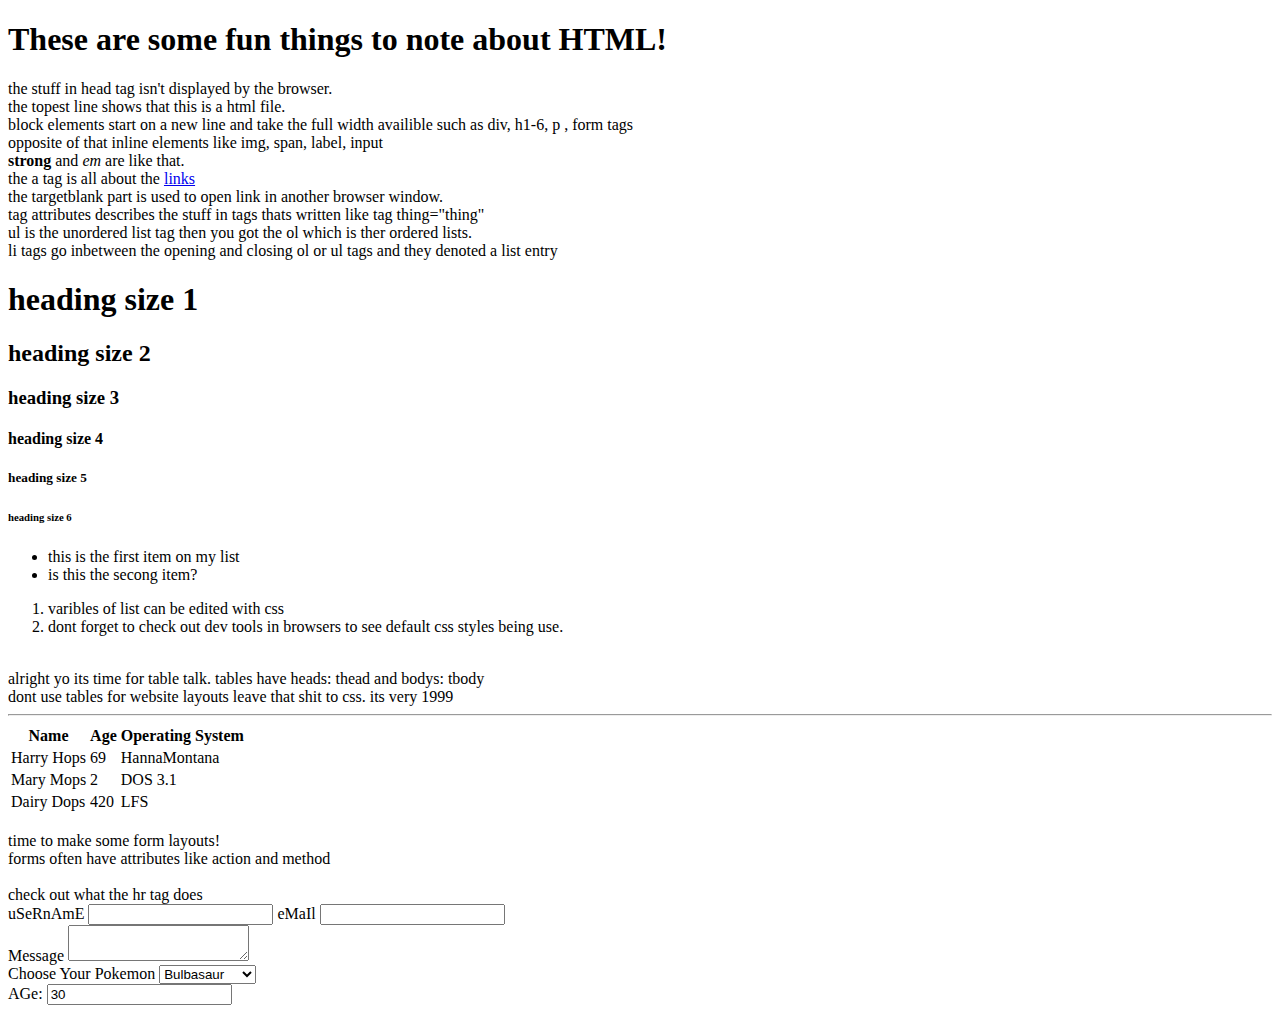
<file: index.html>
<!DOCTYPE html>
<html lang="">
  <head>
    <meta charset="utf-8">
    <title>HTML Helper</title>
  </head>
  <body>
    <h1>These are some fun things to note about HTML!</h1>
    <p>the stuff in head tag isn't displayed by the browser.
      <br>the topest line shows that this is a html file.
      <br>block elements start on a new line and take the full width availible such as div, h1-6, p , form tags
      <br> opposite of that inline elements like img, span, label, input  
      <br> <strong>strong </strong> and <em>em</em> are like that.
      <br>the a tag is all about the <a href="https://google.com" target="_blank">links</a> 
      <br> the targetblank part is used to open link in another browser window.
      <br> tag attributes describes the stuff in tags thats written like tag thing="thing"
      <br> ul is the unordered list tag then you got the ol which is ther ordered lists.
      <br> li tags go inbetween the opening and closing ol or ul tags and they denoted a list entry
      <!-- this is how ya hind notes -->
    </p>
    <h1>heading size 1</h1>
    <h2>heading size 2</h2>
    <h3>heading size 3</h3>
    <h4>heading size 4</h4>
    <h5>heading size 5</h5>
    <h6>heading size 6</h6>
    <ul>
      <li>this is the first item on my list
      <li>is this the secong item?</ul>
    <ol>
      <li>varibles of list can be edited with css
      <li>dont forget to check out dev tools in browsers to see default css styles being use. </ol>
<br> alright yo its time for table talk. tables have heads: thead and bodys: tbody
<br> dont use tables for website layouts leave that shit to css. its very 1999
<hr> 
<table>
  <thead>
    <tr>
      <th>Name</th>
      <th>Age</th>
      <th>Operating System</th>
    </tr>
  </thead>
  <tbody>
    <tr>
      <td>Harry Hops</td>
      <td>69</td>
      <td>HannaMontana</td>
    </tr>
    <tr>
      <td>Mary Mops</td>
      <td>2</td>
      <td>DOS 3.1</td>
    </tr>
    <tr>
      <td>Dairy Dops</td>
      <td>420</td>
      <td>LFS</td>
    </tr>
    </tbody>
</table>
<br> time to make some form layouts!
<br> forms often have attributes like action and method
<br>
<br> check out what the hr tag does
<form action="canThisWork.php" method="POST">
  <label>uSeRnAmE</label>
  <input type="text" name="looked-atby-server">
  <label>eMaIl</label>
  <input type="email" name="looked-at-by-server">
<br>
  <label>Message</label>
  <textarea name="message"></textarea>
  <br>
    <label>Choose Your Pokemon</label>
    <select name="starter-poke">3 options
    <option value="bulbasaur">Bulbasaur</option>
    <option value="squirtle">Squirtle</option>
    <option value="charmander">Charmander</option>
    </select>
    <br>
      
        <label>AGe:</label>
        <input type="number" name="age" value="30">
      
</form>
    <main></main>
    <footer></footer>
  </body>
</html>
</file>
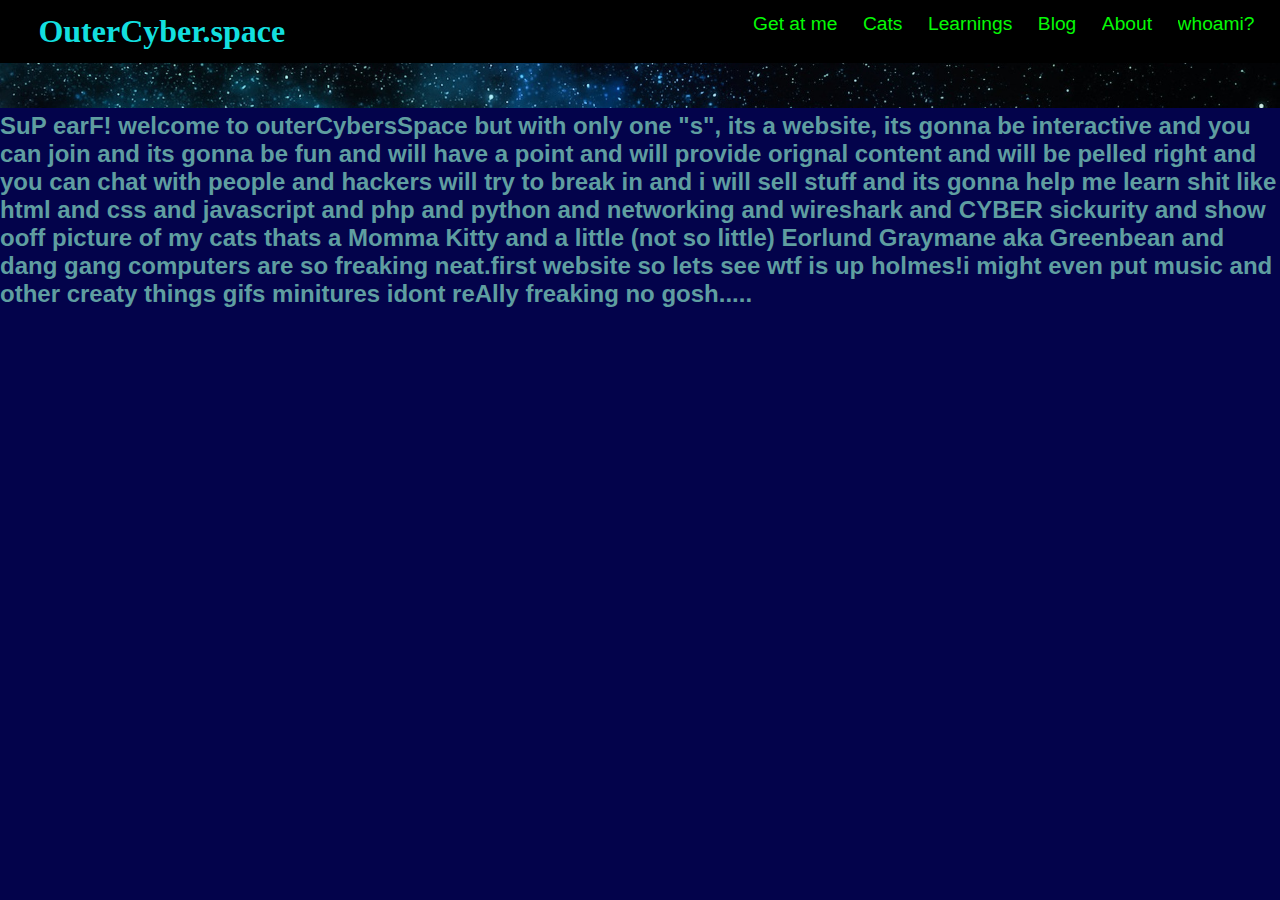
<file: outerCyber.space/index.html>
<!DOCTYPE html>
<html>
        <head>
        <title>OuterCyber.Space</title>
        <link rel="stylesheet" type="text/css" href="css/css.css">
        <meta charset="utf-8">
        <meta name="keywords" content="space chat">
        <meta name="viewport" content="width=device-width initial-scale=1.0"> 
        <meta name="description" content="cyber space">
    </head>
            <body>
                <div class="header">
                    <h1>OuterCyber.space</h1>
                        <a href="">whoami?</a>
                        <a href="">About</a>
                        <a href="">Blog</a>
                        <a href="">Learnings</a>
                        <a href="">Cats</a>
                        <a href="contact.html"><abbr title="contact">Get at me</a>
                </div>
                    <img src="space.jpg" width="100%">
                
        <h2>SuP earF! welcome to outerCybersSpace but with only one "s", its a website, its gonna be interactive and you can join and its gonna be fun and will have a point and will provide orignal content and will be pelled right and you can chat with people and hackers will try to break in and i will sell stuff and its gonna help me learn shit like html and css and javascript and php and python and networking and wireshark  and CYBER <abbr title="cause it siiiiick">sickurity</abbr> and show ooff picture of my cats thats a Momma Kitty and a little (not so little) Eorlund Graymane aka Greenbean and dang gang computers are so freaking neat.first website so lets see wtf is up holmes!i might even put music and other creaty things gifs minitures  idont reAlly  freaking no gosh.....</h2>
        
    </body>
</file>
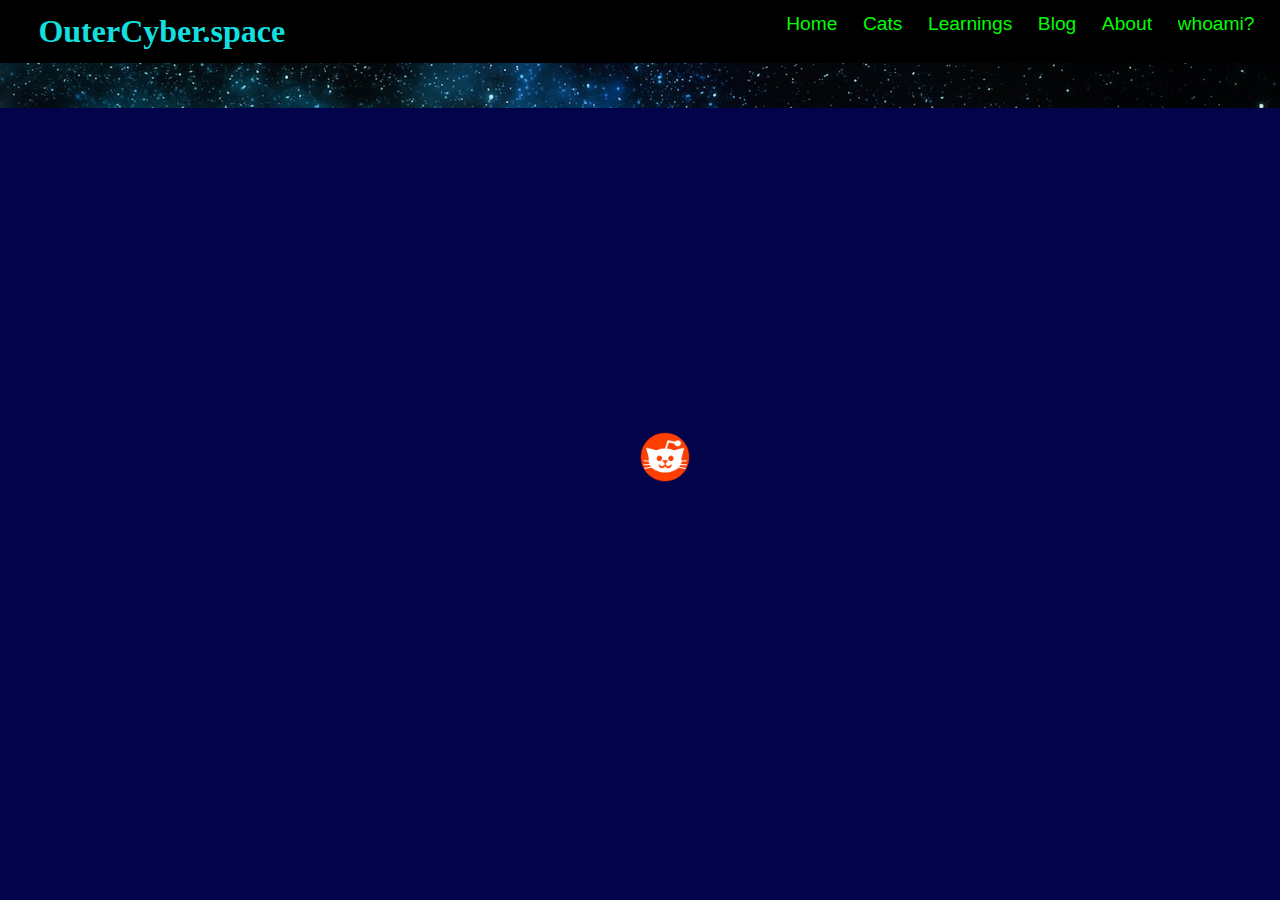
<file: outerCyber.space/contact.html>
<!DOCTYPE html>
<html>
        <head>
        <title>OuterCyber.Space</title>
        <link rel="stylesheet" type="text/css" href="css/css.css">
        <meta charset="utf-8">
        <meta name="keywords" content="space chat">
        <meta name="viewport" content="width=device-width initial-scale=1.0"> 
        <meta name="description" content="cyber space">
    </head>
    <body>
        <div class="header">
            <h1>OuterCyber.space</h1>
                <a href="">whoami?</a>
                <a href="">About</a>
                <a href="">Blog</a>
                <a href="">Learnings</a>
                <a href="">Cats</a>
                <a href="./index.html">Home</a>
        </div>
            <img src="space.jpg" width="100%">
        
        <div class="pnglink">
        
        <a href="https://www.reddit.com/user/4gedN5tars_" target="_blank">
            <img src="./reed.png" height="50"></a> 
        </div>
        </a>
</file>
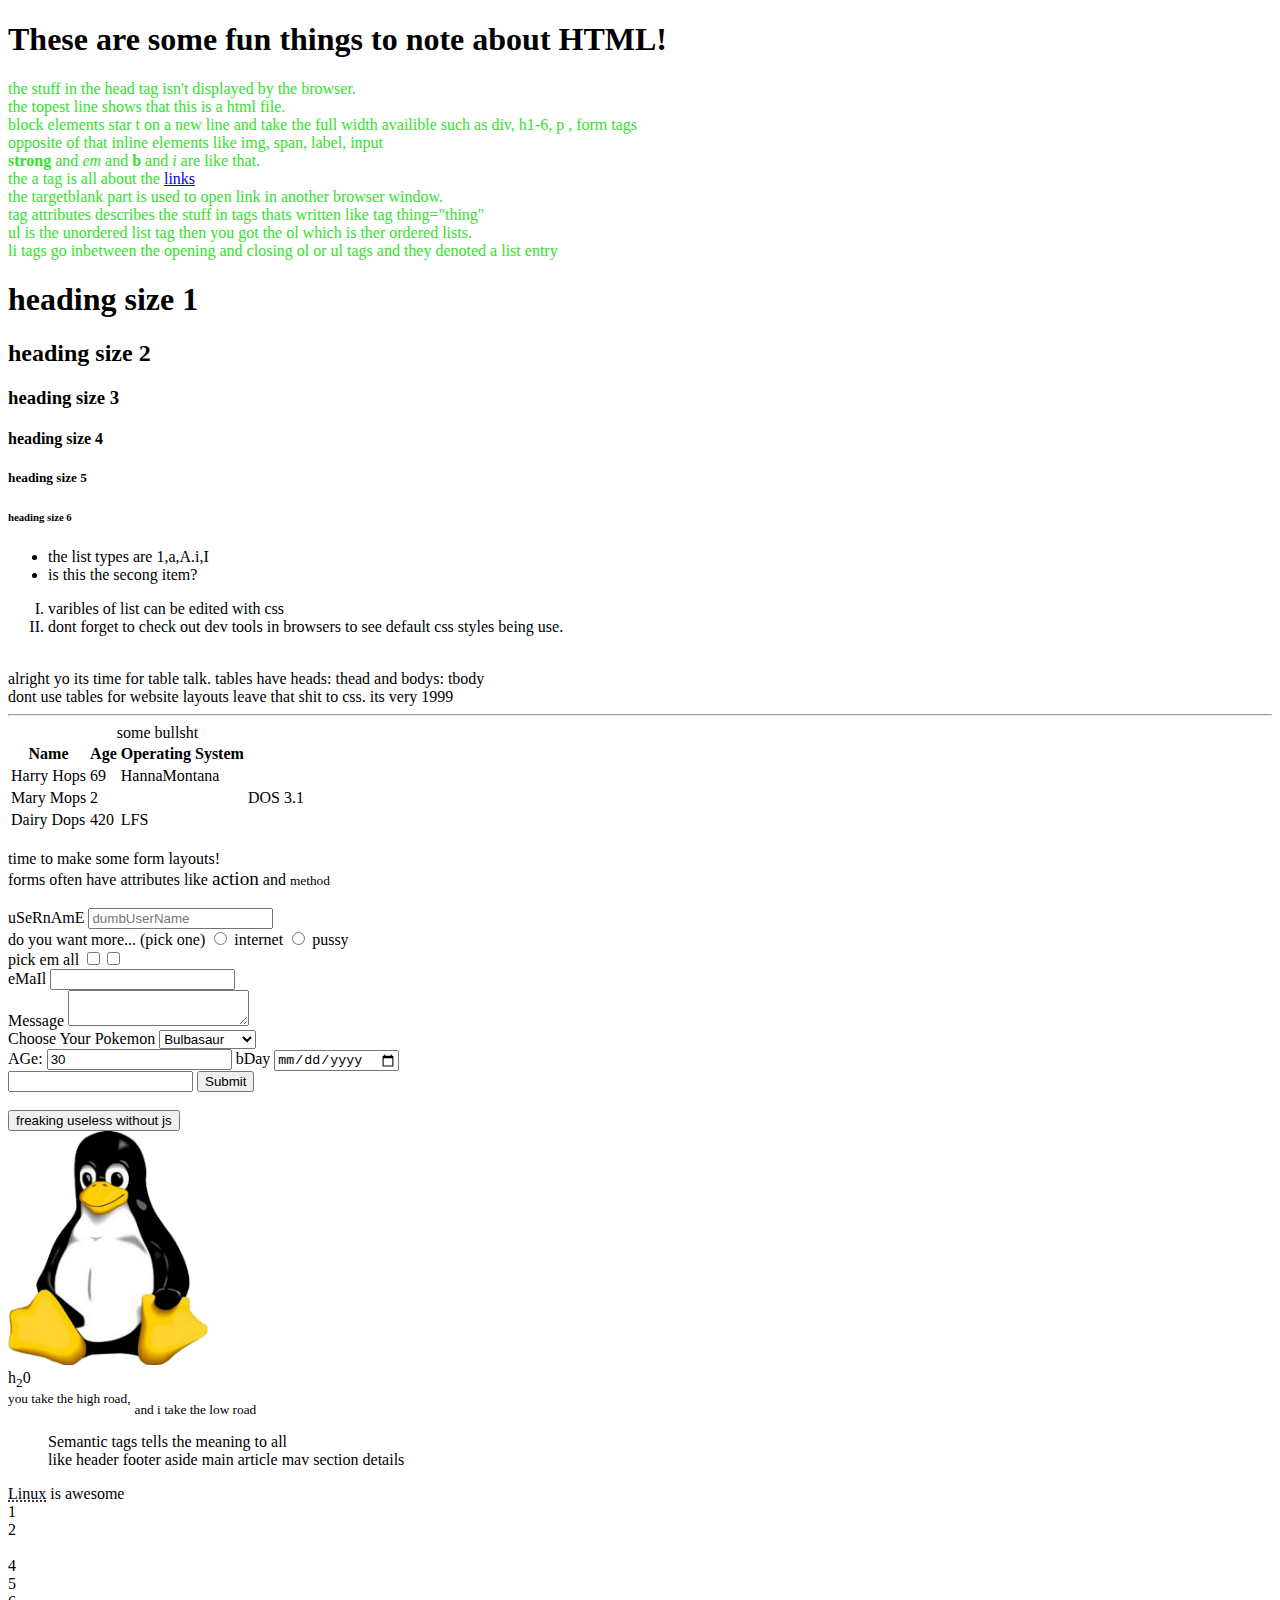
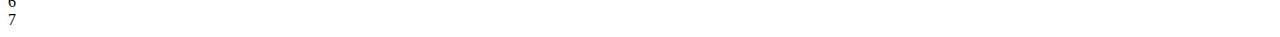
<file: outerCyber.space/htmlHelper/htmlHelpy.html>
<!DOCTYPE html>
<html lang="">
  <head>
    <meta charset="utf-8">
    <meta name="description" content="html hints">
    <meta name="keywords" content="search-words">
    <meta name="viewport" content="width=device-width initial-scale=1.0"> 
    <title>HTML Helper</title>
  </head>
  <body>
    <h1>These are some fun things to note about HTML!</h1>
    <p style="color: rgb(49, 226, 43);">the stuff in the head tag isn't displayed by the browser.
      <br>the topest line shows that this is a html file.
      <br>block elements star t on a new line and take the full width availible such as div, h1-6, p , form tags
      <br> opposite of that inline elements like img, span, label, input  
      <br> <strong>strong </strong> and <em>em</em> and <b>b</b> and <i>i</i> are like that.
      <br>the a tag is all about the <a href="https://duckduckgo.com" target="_blank">links</a> 
      <br> the targetblank part is used to open link in another browser window.
      <br> tag attributes describes the stuff in tags thats written like tag thing="thing"
      <br> ul is the unordered list tag then you got the ol which is ther ordered lists.
      <br> li tags go inbetween the opening and closing ol or ul tags and they denoted a list entry
      <!-- this is how ya hind notes -->
    </p>
    <h1>heading size 1</h1>
    <h2>heading size 2</h2>
    <h3>heading size 3</h3>
    <h4>heading size 4</h4>
    <h5>heading size 5</h5>
    <h6>heading size 6</h6>
    <ul>
      <li>the list types are 1,a,A.i,I</li>
      <li>is this the secong item?</ul>
    <ol type="I">
      <li>varibles of list can be edited with css
      <li>dont forget to check out dev tools in browsers to see default css styles being use. </ol>
<br> alright yo its time for table talk. tables have heads: thead and bodys: tbody
<br> dont use tables for website layouts leave that shit to css. its very 1999
<hr> 
<table>
  <caption>some bullsht</caption>
  <thead>
    <tr>
      <th>Name</th>
      <th>Age</th>
      <th>Operating System</th>
    </tr>
  </thead>
  <tbody>
    <tr>
      <td>Harry Hops</td>
      <td>69</td>
      <td>HannaMontana</td>
    </tr>
    <tr>
      <td>Mary Mops</td>
      <td colspan="3 ">2</td>
      <td>DOS 3.1</td>
    </tr>
    <tr>
      <td>Dairy Dops</td>
      <td>420</td>
      <td>LFS</td>
    </tr>
    </tbody>
</table>
<br> time to make some form layouts!
<br> forms often have attributes like <big>action</big> and <small> method</small>
<br>
<br> 
<form action="canThisWork.php" method="POST"> 
  <label>uSeRnAmE</label>
  <input type="text" name="looked-atby-server"
  placeholder="dumbUserName">
  <br>
do you want more... (pick one)
<input name="btn" type="radio"> internet
<input name="btn" type="radio"> pussy
<br>pick em all <input type="checkbox"><input type="checkbox">
<br>
  <label>eMaIl</label>
  <input type="email" name="looked-at-by-server">
<br>
  <label>Message</label>
  <textarea name="message"></textarea>
  <br>
    <label>Choose Your Pokemon</label>
    <select name="starter-poke">3 options
    <option value="bulbasaur">Bulbasaur</option>
    <option value="squirtle">Squirtle</option>
    <option value="charmander">Charmander</option>
    </select>
    <br>
      
        <label>AGe:</label>
        <input type="number" name="age" value="30">

        <label>bDay</label>
        <input type="date" name="birthday">
        <br>
        <input type="password" name="password" >
        <input type="submit" name="submit" value="Submit">
      
</form>
<br>
<button>freaking useless without js</button>
<br>
<a href="https://www.linuxfoundation.org/">
<img src="images/tux.png" alt="where my tux at?" width="200"></a>
<br>
h<sub>2</sub>0
<br>
<sup>you take the high road,</sup> <sub>and i take the low road</sub>
   <br><blockquote cite="somefreakingplace.com">Semantic tags tells the meaning to all 
     <br> like header footer aside main article mav section details</blockquote>
   <abbr title="GNU+Linux">Linux</abbr> is awesome
   <br>
   1
   <br>
   2
   <br>

   <br/>
   4
   <br/>
   5
   <br/>
   6
   </br>
   7

     
   <main></main>

    <footer></footer>
  </body>
</html>
</file>
<file: outerCyber.space/css/css.css>
*{
    margin: 0;
    padding: 0;
    background: rgb(3, 3, 75);
}

.header{
    
    width: 100%;
    height: auto;
    font:oblique; 
    color: rgb(19, 223, 223);
    background-color: black;
    float: inline-end;
}
.header abbr{background-color: black;}
.header a{
    color:rgb(6, 250, 6) ;
    list-style: none;
    text-decoration: none; 
    font-family:Impact, Haettenschweiler, 'Arial Narrow Bold', sans-serif;
    float:right;
    padding-right: 2% ;
    padding-top: 1%;
    background-color: black;
    font-size: larger;
    
} 
    
.header h1{
    display: inline-block;
    background-color: black;
    width:auto;
    padding:1%;
    padding-left: 3%;
}
h2{
    color:cadetblue;
    font-family: 'Lucida Sans', 'Lucida Sans Regular', 'Lucida Grande', 'Lucida Sans Unicode', Geneva, Verdana, sans-serif;
}

abbr{
    list-style: none;
    text-decoration: none; 
     
}
.pnglink img{
    padding: 25% 50%;

}
</file>
